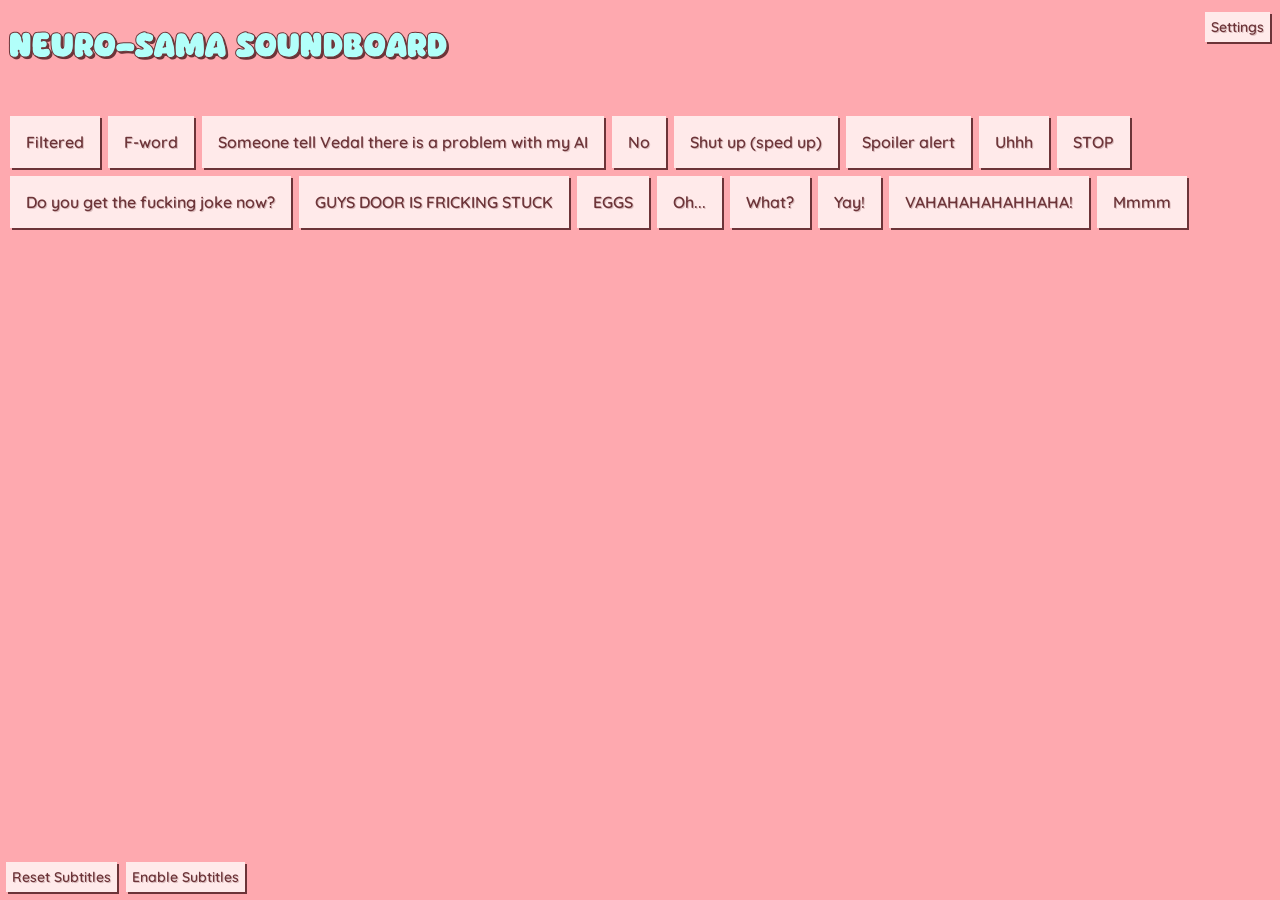
<file: index.html>
<!DOCTYPE html>
<html>
    <head>
        <title>Neuro-sama Soundboard</title>
        <link rel="icon" href="Images/icon.png">
        <!-- Preloads the subtitle font -->
        <link rel="preload" href="Fonts/First Coffee.ttf" as="font" type="font/ttf" crossorigin="anonymous">
        <link rel="stylesheet" href="style.css">
        <meta charset="utf-8">
        <meta name="viewport" content="width=device-width, initial-scale=1.0">
    </head>
    <body>
        <div>
            <h1 class="left">Neuro-sama Soundboard</h1> <!-- Title -->
            <button class="btn other right" onclick="toggleSettings(true)">Settings</button>
            <div style="clear:both;"></div>
        </div>
        <div id="settingsModal" class="settingsOverlay">
            <div id="settings" class="settingsContent">
                <div>
                    <h2 class="left">Settings</h2>
                    <button class="btn settingsClose right" onclick="toggleSettings(false)">Close</button>
                    <p class="right version">Version 1.3.4_1</p>
                    <div style="clear:both;"></div>
                </div>
                <hr>
                <p>More features coming soon...</p>
                <button class="other btn" onclick="toggleStyles(true)">Styles</button>
                <br>
                <button class="other btn disabled">Customize Neuro</button>
                <hr>
                <button class="btn other" onclick="toggleChangelogs(true)">Changelogs</button>
                <br>
                <button class="btn other" onclick="toggleSources(true)">Sources</button>
                <br>
                <a href="https://github.com/minhtridotnet/neuro-sama-soundboard" target="_blank">
                    <button class="btn other" type="button">Repo ↗</button>
                </a>
            </div>
            <div id="changelogs" class="settingsContent hidden">
                <div>
                    <h2 class="left">Changelogs</h2>
                    <button class="btn settingsClose right" onclick="toggleChangelogs(false)">Back</button>
                    <p class="right version">Version 1.3.4_1</p>
                    <div style="clear:both;"></div>
                </div>
                <hr>
                <iframe src="Changelogs.txt" width="100%" height="200"></iframe>
                <a href="Changelogs.txt" target="_blank">
                    <button class="btn other" type="button">Open in new tab ↗</button>
                </a>
            </div>
            <div id="sources" class="settingsContent hidden">
                <div>
                    <h2 class="left">Sources</h2>
                    <button class="btn settingsClose right" onclick="toggleSources(false)">Back</button>
                    <p class="right version">Version 1.3.4_1</p>
                    <div style="clear:both;"></div>
                </div>
                <hr>
                <iframe src="Sources.txt" width="100%" height="200"></iframe>
                <a href="Sources.txt" target="_blank">
                    <button class="btn other" type="button">Open in new tab ↗</button>
                </a>
            </div>
            <div id="styles" class="settingsContent hidden">
                <div>
                    <h2 class="left">Styles</h2>
                    <button class="btn settingsClose right" onclick="toggleStyles(false)">Back</button>
                    <p class="right version">Version 1.3.4_1</p>
                    <div style="clear:both;"></div>
                </div>
                <hr>
                <p>Background Color</p>
                <button class="btn" style="background: rgb(254, 169, 175);" onclick="setBackgroundColor('rgb(254, 169, 175)')"></button>
                <button class="btn" style="background: rgb(246, 197, 249);" onclick="setBackgroundColor('rgb(246, 197, 249)')"></button>
                <button class="btn" style="background: rgb(255, 216, 178);" onclick="setBackgroundColor('rgb(255, 216, 178)')"></button>
                <button class="btn" style="background: rgb(248, 219, 219);" onclick="setBackgroundColor('rgb(248, 219, 219)')"></button>
                <button class="btn" style="background: rgb(168, 83, 87);" onclick="setBackgroundColor('rgb(168, 83, 87)')"></button>
                <button class="btn" style="background: rgb(110, 30, 40);" onclick="setBackgroundColor('rgb(110, 30, 40)')"></button>
                <p>Background Image</p>
                <div class="preset-grid">
                    <button class="image btn" style="background: url('Images/Neuro-sama\ Room.jpg') center/cover;" onclick="setBackgroundImage('Images/Neuro-sama\ Room.jpg')"></button>
                    <button class="image btn" style="background: url('Images/Neuro-sama\ Room\ Dark.jpg') center/cover;" onclick="setBackgroundImage('Images/Neuro-sama\ Room\ Dark.jpg')"></button>
                    <button class="image btn" id="customBg" style="background: url('null') center/cover;" onclick="setBackgroundImage('null')"></button>
                </div>
                <div>
                    <p>Custom Background Image</p>
                    <label class="btn other" for="image-upload">Upload</label>
                    <input type="file" id="image-upload" accept="image/*" onchange="uploadBackground(event)">
                </div>
            </div>
        </div>
        
        <div id="audio-preloader"> <!-- Preloads audio to ensure low latency (only works for some devices) -->
            <audio preload="auto"><source src="Sounds/Neuro-sama Filtered.mp3" type="audio/mpeg"></audio>
            <audio preload="auto"><source src="Sounds/Neuro-sama F-word.mp3" type="audio/mpeg"></audio>
            <audio preload="auto"><source src="Sounds/Neuro-sama Someone tell Vedal there is a problem with my AI.mp3" type="audio/mpeg"></audio>
            <audio preload="auto"><source src="Sounds/Neuro-sama No.mp3" type="audio/mpeg"></audio>
            <audio preload="auto"><source src="Sounds/Neuro-sama Shut up.mp3" type="audio/mpeg"></audio>
            <audio preload="auto"><source src="Sounds/Neuro-sama Spoiler alert.mp3" type="audio/mpeg"></audio>
            <audio preload="auto"><source src="Sounds/Neuro-sama Uhhh.mp3" type="audio/mpeg"></audio>
            <audio preload="auto"><source src="Sounds/Neuro-sama STOP.mp3" type="audio/mpeg"></audio>
            <audio preload="auto"><source src="Sounds/Neuro-sama Do you get the fucking joke now.mp3" type="audio/mpeg"></audio>
            <audio preload="auto"><source src="Sounds/Neuro-sama GUYS DOOR IS FRICKING STUCK.mp3" type="audio/mpeg"></audio>
            <audio preload="auto"><source src="Sounds/Neuro-sama EGGS.mp3" type="audio/mpeg"></audio>
            <audio preload="auto"><source src="Sounds/Neuro-sama Oh....mp3" type="audio/mpeg"></audio>
            <audio preload="auto"><source src="Sounds/Neuro-sama What.mp3" type="audio/mpeg"></audio>
            <audio preload="auto"><source src="Sounds/Neuro-sama Yay.mp3" type="audio/mpeg"></audio>
            <audio preload="auto"><source src="Sounds/Neuro-sama VAHAHAHAHAHHAHA.mp3" type="audio/mpeg"></audio>
            <audio preload="auto"><source src="Sounds/Neuro-sama Mmmm.mp3" type="audio/mpeg"></audio>
        </div>
        <div> <!-- All sound effect buttons here, with its sound path and custom text (optional) -->
            <button class="btn" onclick="playSound(this, 'Sounds/Neuro-sama Filtered.mp3')">Filtered</button>
            <button class="btn" onclick="playSound(this, 'Sounds/Neuro-sama F-word.mp3')" custom-text="FUCK">F-word</button>
            <button class="btn" onclick="playSound(this, 'Sounds/Neuro-sama Someone tell Vedal there is a problem with my AI.mp3')">Someone tell Vedal there is a problem with my AI</button>
            <button class="btn" onclick="playSound(this, 'Sounds/Neuro-sama No.mp3')">No</button>
            <button class="btn" onclick="playSound(this, 'Sounds/Neuro-sama Shut up.mp3')" custom-text="Shut up">Shut up (sped up)</button>
            <button class="btn" onclick="playSound(this, 'Sounds/Neuro-sama Spoiler alert.mp3')">Spoiler alert</button>
            <button class="btn" onclick="playSound(this, 'Sounds/Neuro-sama Uhhh.mp3')">Uhhh</button>
            <button class="btn" onclick="playSound(this, 'Sounds/Neuro-sama STOP.mp3')">STOP</button>
            <button class="btn" onclick="playSound(this, 'Sounds/Neuro-sama Do you get the fucking joke now.mp3')">Do you get the fucking joke now?</button>
            <button class="btn" onclick="playSound(this, 'Sounds/Neuro-sama GUYS DOOR IS FRICKING STUCK.mp3')">GUYS DOOR IS FRICKING STUCK</button>
            <button class="btn" onclick="playSound(this, 'Sounds/Neuro-sama EGGS.mp3')">EGGS</button>
            <button class="btn" onclick="playSound(this, 'Sounds/Neuro-sama Oh....mp3')">Oh...</button>
            <button class="btn" onclick="playSound(this, 'Sounds/Neuro-sama What.mp3')">What?</button>
            <button class="btn" onclick="playSound(this, 'Sounds/Neuro-sama Yay.mp3')">Yay!</button>
            <button class="btn" onclick="playSound(this, 'Sounds/Neuro-sama VAHAHAHAHAHHAHA.mp3')">VAHAHAHAHAHHAHA!</button>
            <button class="btn" onclick="playSound(this, 'Sounds/Neuro-sama Mmmm.mp3')">Mmmm</button>
        </div>

        <div>
            <button class="other btn" id="rstBtn">Reset Subtitles</button>
            <button class="other btn" id="subTgBtn" onclick="toggleSubtitles()">Enable Subtitles</button>
        </div>

        <div id="subtitles"></div> <!-- This is where subtitles is located in -->
        
        <script> // Scripts that play the sound effect, run the subtitles, and reset the subtitles
            const subtitleDisplay = document.getElementById('subtitles');
            var sub = document.getElementById("subtitles");
            var subBtn = document.getElementById("subTgBtn")
            var rstBtn = document.getElementById("rstBtn")
            var bgBtn = document.getElementById('bgiTgBtn');
            let resetTimer;

            // Play sound + subtitles
            var playSound = function(button, soundFile) {
                // Play sound
                new Audio(soundFile).play()

                // Check if there is a "custom-text" attribute in the button. If no then use the innerText one
                let text = button.getAttribute('custom-text') || button.innerText;

                // Add period if no punctuation from the text
                if (!/[.!?]$/.test(text)) {
                    text += '.';
                }

                // Append the text to existing ones
                subtitleDisplay.innerText += (subtitleDisplay.innerText ? ' ' : '') + text;

                // Reset 7 seconds timer on inactivity
                clearTimeout(resetTimer);
                resetTimer = setTimeout(() => {
                    subtitleDisplay.innerText = '';
                }, 7000);
            }

            // Button to reset subtitles if needed
            rstBtn.addEventListener('click', () => {
                subtitleDisplay.innerText = '';
                clearTimeout(inactivityTimer);
            });

            // Button to toggle subtitles
            function toggleSubtitles() {
                if (sub.style.display === "block") {
                    sub.style.display = "none";
                    subBtn.innerHTML = "Enable Subtitles"
                } 
                else {
                    sub.style.display = "block";
                    subBtn.innerHTML = "Disable Subtitles"
                }
            }

            // Set background color based on the color on the button
            function setBackgroundColor(colorString) {
                document.body.style.backgroundImage = 'none';
                document.body.style.backgroundColor = '';
                document.body.style.background = colorString;
            }
            // Set background image based on the image url on the button
            function setBackgroundImage(imageUrl) {
                document.body.style.backgroundImage = `url('${imageUrl}')`;
                document.body.style.backgroundSize = 'cover';
            }

            // Set background image based on the image user uploaded
            function uploadBackground(event) {
                var file = event.target.files[0];
                var customBg = document.getElementById("customBg");
                if (file) {
                    var reader = new FileReader();
                    reader.onload = function(e) {
                        document.body.style.backgroundImage = `url('${e.target.result}')`;
                        document.body.style.backgroundSize = 'cover';
                        customBg.style = `background: url('${e.target.result}') center/cover;`;
                        customBg.onclick = function() {
                            setBackgroundImage(e.target.result);
                        };
                    }
                    reader.readAsDataURL(file);
                }
            }
            
            // Open Settings
            function toggleSettings(show) {
                var modal = document.getElementById('settingsModal');
                modal.style.display = show ? 'block' : 'none';
            }

            // Switch window to Changelogs
            function toggleChangelogs(show) {
                var settings = document.getElementById('settings');
                var changelogs = document.getElementById('changelogs');
                changelogs.style.display = show ? 'block' : 'none';
                settings.style.display = show ? 'none' : 'block';
            }
            // Switch window to Sources
            function toggleSources(show) {
                var settings = document.getElementById('settings');
                var sources = document.getElementById('sources');
                sources.style.display = show ? 'block' : 'none';
                settings.style.display = show ? 'none' : 'block';
            }

            // Switch window to Styles
            function toggleStyles(show) {
                var settings = document.getElementById('settings');
                var styles = document.getElementById('styles');
                styles.style.display = show ? 'block' : 'none';
                settings.style.display = show ? 'none' : 'block';
            }

            // Close if user clicks anywhere outside the white box
            window.onclick = function(event) {
                var modal = document.getElementById('settingsModal');
                if (event.target == modal) toggleSettings(false);
            }
        </script>
    </body>
</html>
</file>
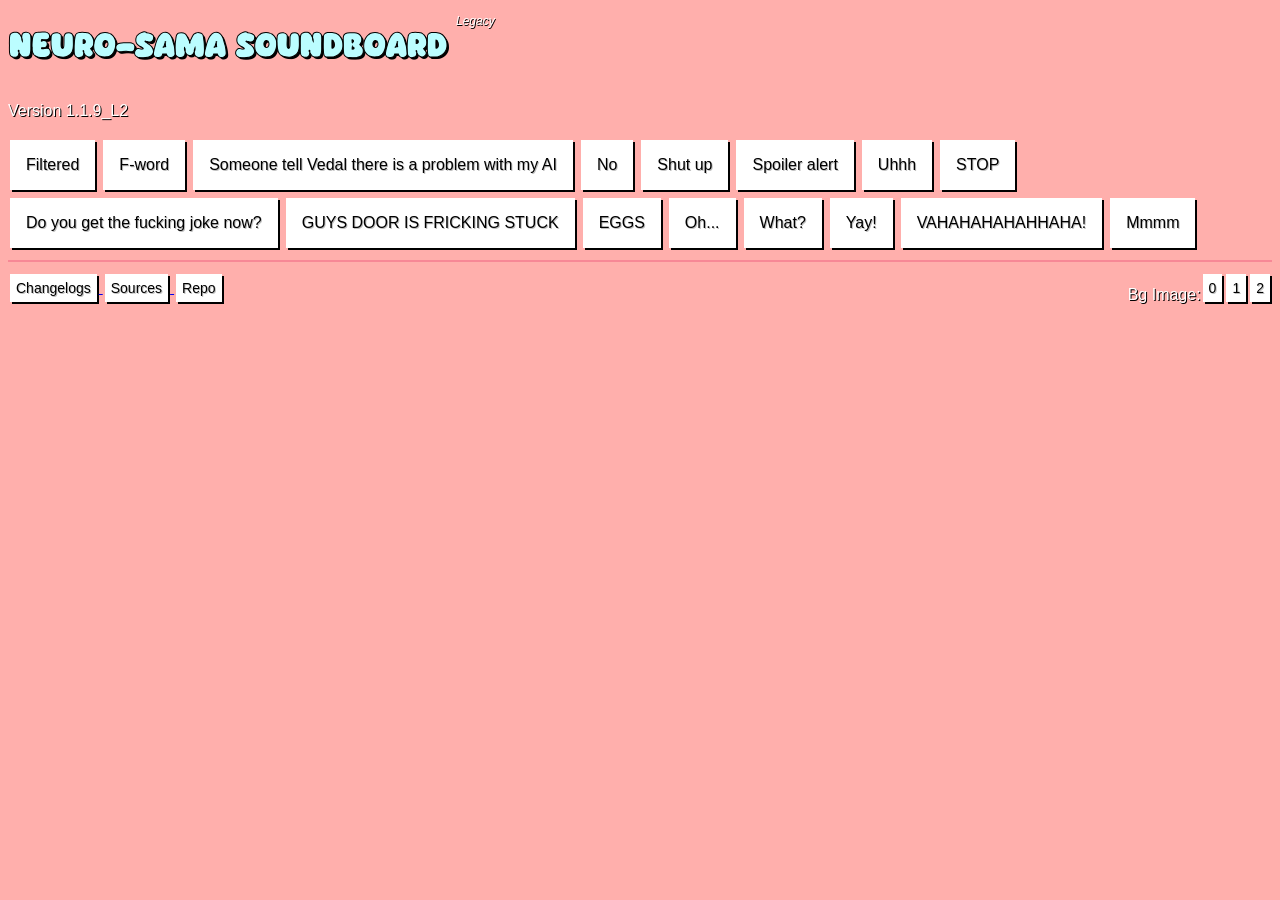
<file: legacy.html>
<!DOCTYPE html>
<html>
    <head>
        <title>Neuro-sama Soundboard</title>
        <meta charset="utf-8">
        <link rel="icon" href="Images/icon.png">
        <meta name="viewport" content="width=device-width, initial-scale=1.0">
        <style>
            /* Sobiscuit font: Used for the title of the website. It is the font used for the official Neuro-sama logo */
            @font-face {
                font-family: 'Sobiscuit';
                src: url('Fonts/Sobiscuit.ttf');
            }
            /* Prevent touchscreen devices from accidentally zooming the page (doesn't seem to work for some devices) */
            html {
                touch-action: manipulation;
            }
            body {
                background-color: rgb(255, 175, 172);
                background-image: none;
                background-size: cover;
                background-position: center;
                background-repeat: no-repeat;
                background-attachment: fixed;
            }
            h1 {
                -webkit-text-stroke: 1px rgb(0, 0, 0);
                color: rgb(187, 253, 255);
                text-shadow: 2px 2px 0 rgb(0, 0, 0);
                font-family: 'Sobiscuit', Helvetica, sans-serif;
                font-weight: bold;
            }
            p {
                color: rgb(255, 255, 255);
                text-shadow: 1px 1px rgb(0, 0, 0);
                font-family: Helvetica, Arial, sans-serif;
            }
            hr {
                border: none;
                height: 2px;
                background-color: rgb(247, 136, 150);
            }
            .btn {
                background-color: rgb(255, 255, 255);
                border: none;
                color: rgb(0, 0, 0);
                padding: 16px 16px;
                text-align: center;
                text-decoration: none;
                text-shadow: 1px 1px rgba(0, 0, 0, 0.25);
                font-family: Helvetica, Arial, sans-serif;
                display: inline-block;
                font-size: 16px;
                margin: 4px 2px;
                cursor: pointer;
                box-shadow: 2px 2px rgb(0, 0, 0);
            }
            .btn:active {
                background-color: rgb(214, 214, 214);
                transform: translate(1px, 1px);
                box-shadow: 1px 1px rgb(0, 0, 0);
            }
            /* Styles for other buttons (smaller than btn) */
            .other {
                padding: 6px 6px !important;
                font-size: 14px !important;
            }
            .legacy {
                font-style: italic;
                color: rgb(255, 255, 255);
                font-size: 12px;
                margin: 0.5em 0 0.25em;
                text-shadow: 0.85px 0.85px rgba(0, 0, 0) !important;
            }
            .container {
                display: flex;
                gap: 10px;
            }
            .right {
                float: right;
            }
            .left {
                float: left;
            }
            @media (max-width: 600px) {
                h1 {
                    -webkit-text-stroke: 0.85px rgb(0, 0, 0);
                    font-size: 1.5em;
                }
            } 
            /* For big phones (eg. iPhone 14 Pro Max, Samsung Galaxy S25 Ultra) */
            @media (max-width: 480px) {
                h1 {
                    font-size: 1.25em;
                    -webkit-text-stroke: 0.75px rgb(0, 0, 0);
                    text-shadow: 1.5px 1.5px 0 rgb(0, 0, 0);
                    margin: 0.6em 0 1em;
                }
                p {
                    font-size: 0.85rem;
                }
            }
            /* For small phones (eg. iPhone 12 Pro, iPhone SE). Works as low as iPhone 5 resolution - 320px */
            @media (max-width: 400px) {
                h1 {
                    font-size: 0.95em;
                    -webkit-text-stroke: 0.65px rgb(0, 0, 0);
                    text-shadow: 1px 1px 0 rgb(0, 0, 0);
                    margin: 0.56em 0 0.8em;
                }
                p {
                    font-size: 0.75em;
                }
                .btn {
                    padding: 14px 14px;
                    text-shadow: 1px 1px rgba(0, 0, 0, 0.25);
                    font-size: 16px;
                    margin: 4px 2px;
                }
                .other {
                    padding: 4px 4px !important;
                    font-size: 11px !important;
                    text-shadow: 0.85px 0.85px rgba(0, 0, 0, 0.25) !important;
                }
                .legacy {
                    font-size: 8px;
                    text-shadow: 0.5px 0.5px rgba(0, 0, 0) !important;
                }
                .container {
                    gap: 5px;
                }
            }
        </style>
    </head>
    <body>
        <div class="container">
            <h1>Neuro-sama Soundboard</h1>
            <p class="legacy">Legacy</p>
        </div>
        <p>Version 1.1.9_L2</p>
        <div>
            <!-- Loads audio -->
            <audio id="Filtered" src="Sounds/Neuro-sama Filtered.mp3" type="audio/mpeg"></audio>
            <audio id="F-word" src="Sounds/Neuro-sama F-word.mp3" type="audio/mpeg"></audio>
            <audio id="Someone tell Vedal there is a problem with my AI" src="Sounds/Neuro-sama Someone tell Vedal there is a problem with my AI.mp3" type="audio/mpeg"></audio>
            <audio id="No" src="Sounds/Neuro-sama No.mp3" type="audio/mpeg"></audio>
            <audio id="Shut up" src="Sounds/Neuro-sama Shut up.mp3" type="audio/mpeg"></audio>
            <audio id="Spoiler alert" src="Sounds/Neuro-sama Spoiler alert.mp3" type="audio/mpeg"></audio>
            <audio id="Uhhh" src="Sounds/Neuro-sama Uhhh.mp3" type="audio/mpeg"></audio>
            <audio id="STOP" src="Sounds/Neuro-sama STOP.mp3" type="audio/mpeg"></audio>
            <audio id="Do you get the fucking joke now" src="Sounds/Neuro-sama Do you get the fucking joke now.mp3" type="audio/mpeg"></audio>
            <audio id="GUYS DOOR IS FRICKING STUCK" src="Sounds/Neuro-sama GUYS DOOR IS FRICKING STUCK.mp3" type="audio/mpeg"></audio>
            <audio id="EGGS" src="Sounds/Neuro-sama EGGS.mp3" type="audio/mpeg"></audio>
            <audio id="Oh..." src="Sounds/Neuro-sama Oh....mp3" type="audio/mpeg"></audio>
            <audio id="What" src="Sounds/Neuro-sama What.mp3" type="audio/mpeg"></audio>
            <audio id="Yay" src="Sounds/Neuro-sama Yay.mp3" type="audio/mpeg"></audio>
            <audio id="VAHAHAHAHAHHAHA" src="Sounds/Neuro-sama VAHAHAHAHAHHAHA.mp3" type="audio/mpeg"></audio>
            <audio id="Mmmm" src="Sounds/Neuro-sama Mmmm.mp3" type="audio/mpeg"></audio>

            <!-- Sound effect buttons -->
            <button class="btn" onclick="document.getElementById('Filtered').play()">Filtered</button>
            <button class="btn" onclick="document.getElementById('F-word').play()">F-word</button>
            <button class="btn" onclick="document.getElementById('Someone tell Vedal there is a problem with my AI').play()">Someone tell Vedal there is a problem with my AI</button>
            <button class="btn" onclick="document.getElementById('No').play()">No</button>
            <button class="btn" onclick="document.getElementById('Shut up').play()">Shut up</button>
            <button class="btn" onclick="document.getElementById('Spoiler alert').play()">Spoiler alert</button>
            <button class="btn" onclick="document.getElementById('Uhhh').play()">Uhhh</button>
            <button class="btn" onclick="document.getElementById('STOP').play()">STOP</button>
            <button class="btn" onclick="document.getElementById('Do you get the fucking joke now').play()">Do you get the fucking joke now?</button>
            <button class="btn" onclick="document.getElementById('GUYS DOOR IS FRICKING STUCK').play()">GUYS DOOR IS FRICKING STUCK</button>
            <button class="btn" onclick="document.getElementById('EGGS').play()">EGGS</button>
            <button class="btn" onclick="document.getElementById('Oh...').play()">Oh...</button>
            <button class="btn" onclick="document.getElementById('What').play()">What?</button>
            <button class="btn" onclick="document.getElementById('Yay').play()">Yay!</button>
            <button class="btn" onclick="document.getElementById('VAHAHAHAHAHHAHA').play()">VAHAHAHAHAHHAHA!</button>
            <button class="btn" onclick="document.getElementById('Mmmm').play()">Mmmm</button>
        </div>
        <hr>
        <a href="Changelogs.txt" target="_blank">
            <button class="btn other" type="button">Changelogs</button>
        </a>
        <a href="Sources.txt" target="_blank">
            <button class="btn other" type="button">Sources</button>
        </a>
        <a href="https://github.com/minhtridotnet/neuro-sama-soundboard" target="_blank">
            <button class="btn other" type="button">Repo</button>
        </a>
        <div class="right" id="bgBtn" style="display: block;">
            <button class="btn other right" title="Neuro-sama Room Dark.jpg" onclick="changeBg('Images/Neuro-sama\ Room\ Dark.jpg')">2</button>
            <button class="btn other right" title="Neuro-sama Room.jpg" onclick="changeBg('Images/Neuro-sama\ Room.jpg')">1</button>
            <button class="btn other right" title="None" onclick="changeBg('null')">0</button>
            <p class="right">Bg Image:</p>
        </div>
        <script type="text/javascript">
            function changeBg(imageUrl) {
                document.body.style.backgroundImage = "url('" + imageUrl + "')";
            }
        </script>
    </body>
</html>
</file>
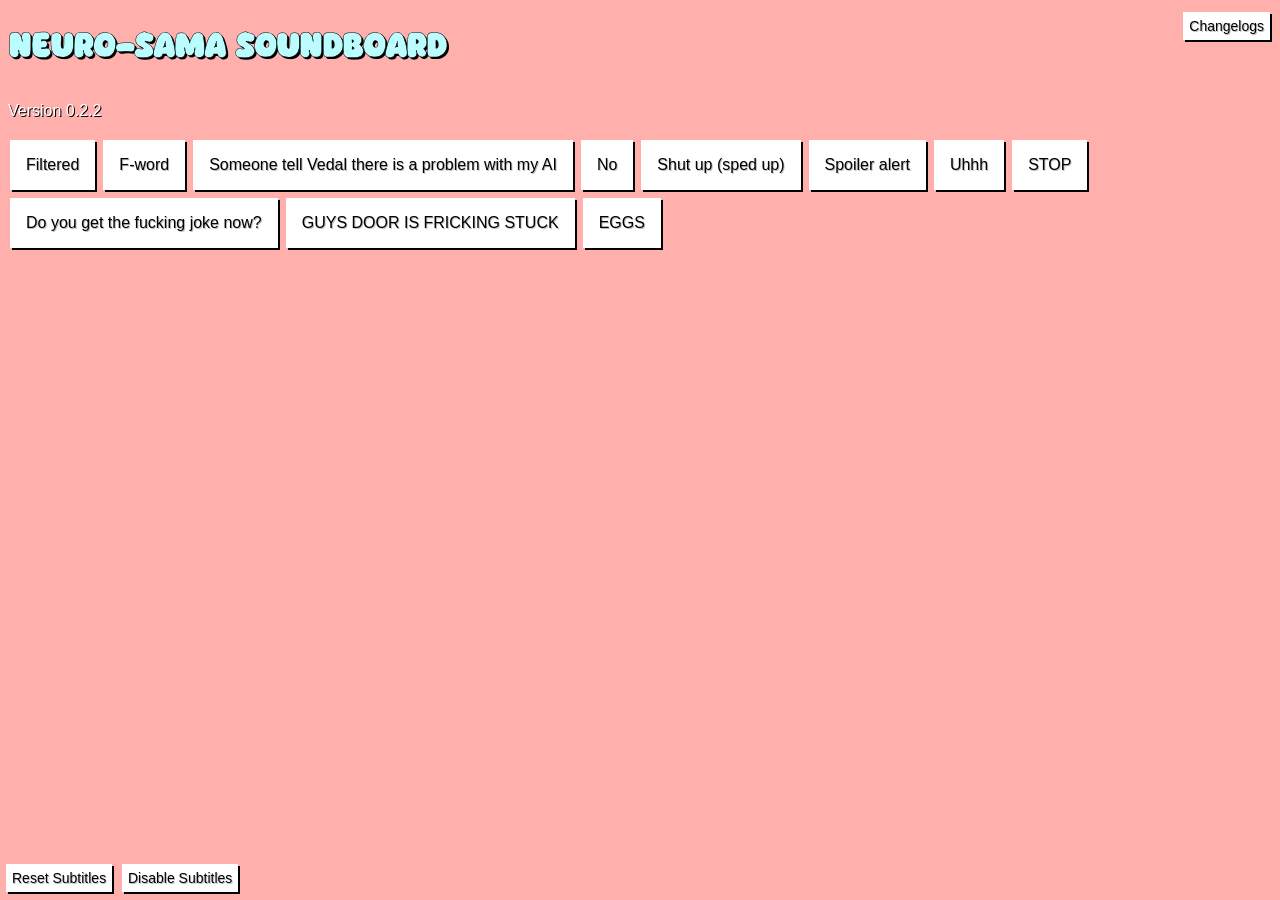
<file: Soundboard v0.2.html>
<!DOCTYPE html>
<html>
    <head>
        <title>Neuro-sama Soundboard</title>
        <style>
            /* First Coffee font: Doesn't look good on screen. I'll use Helvetica for now */
            @font-face {
                font-family: 'First Coffee';
                src: url('Fonts/First Coffee.ttf'), url('https://www.fontmirror.com/app_public/files/t/22/2024/10/First%20Coffee.ttf');
                font-weight: 100;
            }
            @font-face {
                font-family: 'Sobiscuit';
                src: url('Fonts/Sobiscuit.ttf');
                font-weight: 100;
            }
            body {
                background-color: #FFAFAC;
            }
            h1 {
                -webkit-text-stroke: 0.5px black;
                color: #bbfdff;
                text-shadow:
                    2px 2px 0 #000000;
                font-family: 'Sobiscuit', 'First Coffee', Helvetica, sans-serif;
            }
            p {
                color: white;
                text-shadow: 1px 1px #000000;
                font-family: Helvetica, Arial, sans-serif;
            }
            .sfxBtn {
                background-color: #FFFFFF;
                border: none;
                color: black;
                padding: 16px 16px;
                text-align: center;
                text-decoration: none;
                text-shadow: 1px 1px #bebebe;
                font-family: Helvetica, Arial, sans-serif;
                display: inline-block;
                font-size: 16px;
                margin: 4px 2px;
                cursor: pointer;
                box-shadow: 2px 2px
            }
            .otrBtn {
                background-color: #FFFFFF;
                border: none;
                color: black;
                padding: 6px 6px;
                text-align: center;
                text-decoration: none;
                text-shadow: 1px 1px #bebebe;
                font-family: Helvetica, Arial, sans-serif;
                display: inline-block;
                font-size: 14px;
                margin: 4px 2px;
                cursor: pointer;
                box-shadow: 2px 2px
            }
            .right {
                float: right;
            }
            .left {
                float: left;
            }
            #rstBtn {
                position: fixed;
                bottom: 4px;
                left: 4px;
                z-index: 2;
            }
            #subTgBtn {
                position: fixed;
                bottom: 4px;
                left: 120px;
                z-index: 2;
            }
            #subtitles {
                position: fixed;
                bottom: 0;
                left: 0;
                width: 100%;
                /* text */
                color: white;
                text-align: center;
                padding: 32px 0px;
                margin: 0px auto;
                z-index: 1;
                display: block;
                font-family: 'First Coffee', Helvetica, sans-serif;
                font-size: clamp(1rem, 2.5vw, 3rem);
                -webkit-text-stroke: 1px #451928;
                text-shadow: 1.5px 1.5px #45192880;
            }
        </style>
    </head>
    <body>
        <div>
            <h1 class="left">Neuro-sama Soundboard</h1> <!-- Title -->
            <a class="right" href="Changelogs.txt" target="_blank">
                <button class="otrBtn" type="button">Changelogs</button> <!-- Opens Changelogs.txt in new tab -->
            </a>
            <div style="clear:both;"></div>
        </div>
        <p>Version 0.2.2</p> <!-- Version number -->
        <div> <!-- All sound effect buttons here, with its sound path and custom text (optional) -->
            <button class="sfxBtn" sound="Sounds/Neuro-sama Filtered.mp3" type="button">Filtered</button>
            <button class="sfxBtn" sound="Sounds/Neuro-sama F-word.mp3" custom-text="FUCK">F-word</button>
            <button class="sfxBtn" sound="Sounds/Neuro-sama Someone tell Vedal there is a problem with my AI.mp3">Someone tell Vedal there is a problem with my AI</button>
            <button class="sfxBtn" sound="Sounds/Neuro-sama No.mp3">No</button>
            <button class="sfxBtn" sound="Sounds/Neuro-sama Shut up.mp3" custom-text="Shut up">Shut up (sped up)</button>
            <button class="sfxBtn" sound="Sounds/Neuro-sama Spoiler alert.mp3">Spoiler alert</button>
            <button class="sfxBtn" sound="Sounds/Neuro-sama Uhhh.mp3">Uhhh</button>
            <button class="sfxBtn" sound="Sounds/Neuro-sama STOP.mp3">STOP</button>
            <button class="sfxBtn" sound="Sounds/Neuro-sama Do you get the fucking joke now.mp3">Do you get the fucking joke now?</button>
            <button class="sfxBtn" sound="Sounds/Neuro-sama GUYS DOOR IS FRICKING STUCK.mp3">GUYS DOOR IS FRICKING STUCK</button>
            <button class="sfxBtn" sound="Sounds/Neuro-sama EGGS.mp3">EGGS</button>

        </div>
        <div>
            <button class="otrBtn" id="rstBtn" onclick="resetSubtitles()">Reset Subtitles</button>
            <button class="otrBtn" id="subTgBtn" onclick="toggleSubtitles()">Disable Subtitles</button>
        </div>
        <div id="subtitles"></div> <!-- This is where subtitles is located in -->
        
        <script> // Scripts that play the sound effect, run the subtitles, and reset the subtitles
            const subtitleDisplay = document.getElementById('subtitles');
            const buttons = document.querySelectorAll('.sfxBtn');
            let resetTimer;

            buttons.forEach(button => {
                button.addEventListener('click', () => {
                    // Check if there is a "custom-text" attribute in the button. If no then use the innerText one
                    let text = button.getAttribute('custom-text') || button.innerText;

                    // Add period if no punctuation from the text
                    if (!/[.!?]$/.test(text)) {
                        text += '.';
                    }

                    // Play sound using the "sound" attribute in the button
                    const soundPath = button.getAttribute('sound');
                    new Audio(soundPath).play();
                    
                    // Append the text to existing ones
                    subtitleDisplay.innerText += (subtitleDisplay.innerText ? ' ' : '') + text;

                    // Reset 7 seconds timer on inactivity
                    clearTimeout(resetTimer);
                    resetTimer = setTimeout(() => {
                        subtitleDisplay.innerText = '';
                    }, 7000);
                });
            });

            // Button to reset subtitles if needed
            rstBtn.addEventListener('click', () => {
                subtitleDisplay.innerText = '';
                clearTimeout(inactivityTimer);
            });

            // Button to toggle subtitles
            function toggleSubtitles() {
            var x = document.getElementById("subtitles");
            var btn = document.getElementById("subTgBtn")
            if (x.style.display === "none") {
                x.style.display = "block";
                btn.innerHTML = "Disable Subtitles"
            } else {
                x.style.display = "none";
                btn.innerHTML = "Enable Subtitles"
            }
            }
        </script>
    </body>
</html>
</file>
<file: style.css>
/* First Coffee font: Used for subtitles, like in the actual stream */
@font-face {
    font-family: 'First Coffee';
    src: url('Fonts/First Coffee.ttf');
    font-display: swap;
}
/* Sobiscuit font: Used for the title of the website. It is the font used for the official Neuro-sama logo */
@font-face {
    font-family: 'Sobiscuit';
    src: url('Fonts/Sobiscuit.ttf');
    font-display: swap;
}
/* Quicksand font: Used in blog.neurosama.com as the paragraph font */
@font-face {
    font-family: 'Quicksand';
    src: url('Fonts/Quicksand.ttf');
    font-display: swap;
}
/* Prevent touchscreen devices from accidentally zooming the page (doesn't seem to work for some devices) */
html {
    touch-action: manipulation;
}
body {
    background-color: rgb(254, 169, 175);
    background-image: none;
    background-size: cover;
    background-position: center;
    background-repeat: no-repeat;
    background-attachment: fixed;
}
h1 {
    -webkit-text-stroke: 1px rgb(108, 52, 56);
    color: rgb(178, 255, 250);
    text-shadow: 2px 2px 0 rgb(108, 52, 56);
    margin: 0.67em 0 1.5em;
    font-family: 'Sobiscuit', Helvetica, sans-serif;
}
h2 {
    -webkit-text-stroke: 1px rgb(108, 52, 56);
    color: rgb(178, 255, 250);
    text-shadow: 2px 2px 0 rgb(108, 52, 56);
    margin: 0.25em 0 0.5em;
    font-family: 'Sobiscuit', 'First Coffee', Helvetica, sans-serif;
}
p {
    color: rgb(108, 52, 56);
    text-shadow: 1px 1px rgba(0, 0, 0, 0.25);
    margin: 0.5em 0 0.5em;
    font-family: 'Quicksand', Helvetica, Arial, sans-serif;
    font-weight: 600 !important;
    /* Fallback from 600 to normal if browser doesn't support number syntax */
    font-weight: normal;
}
iframe {
    border: none;
}
/* Styles for the all general buttons (mostly sound effects) */
.btn {
    background-color: rgb(255, 234, 234);
    border: none;
    color: rgb(108, 52, 56);
    padding: 16px 16px;
    text-align: center;
    text-decoration: none;
    text-shadow: 1px 1px rgba(108, 52, 56, 0.25);
    font-family: 'Quicksand', Helvetica, Arial, sans-serif;
    font-weight: 600 !important;
    /* Fallback from 600 to normal if browser doesn't support number syntax */
    font-weight: normal;
    display: inline-block;
    font-size: 16px;
    margin: 4px 2px;
    cursor: pointer;
    box-shadow: 2px 2px rgb(108, 52, 56);
}
.btn:active {
    background-color: rgb(214, 196, 196);
    transform: translate(1px, 1px);
    box-shadow: 1px 1px rgb(108, 52, 56);
}
/* Styles for other buttons (smaller than btn) */
.other {
    padding: 6px 6px !important;
    font-size: 14px !important;
}
.image {
    padding: 31.5px 56px;
}
.settingsOverlay {
    display: none; /* Hidden by default */
    position: fixed;
    z-index: 1;
    left: 0; top: 0;
    width: 100%; height: 100%;
    background-color: rgba(0, 0, 0, 0.5); /* Black w/ opacity */
    z-index: 3;
}
.settingsContent {
    display: block;
    background-color: rgb(255, 216, 178);
    margin: 10% auto;
    padding: 20px;
    width: 360px;
    box-shadow: 2px 2px rgb(108, 52, 56);
    -webkit-box-shadow: 2px 2px rgb(108, 52, 56);
    text-align: left;
    z-index: 4;
}
.version {
    font-style: italic;
    color: rgba(108, 52, 56, 0.5);
    font-size: 12px;
    margin: 0.5em 0 0.25em;
    text-shadow: 0.85px 0.85px rgba(108, 52, 56, 0.25) !important;
}
.settingsClose {
    color: rgb(255, 71, 87) !important;
    padding: 4px 8px !important;
    margin: 0.25em 0.5em !important;
}
.hidden {
    display: none;
}
/* For buttons that don't work */
.disabled {
    background-color: rgb(214, 196, 196);
    color: rgba(108, 52, 56, 0.5);
}
.right {
    float: right;
}
.left {
    float: left;
}
/* Styles for the reset subtitles button id */
#rstBtn {
    position: fixed;
    bottom: 4px;
    left: 4px;
    z-index: 2;
}
/* Styles for the subtitles toggle button id */
#subTgBtn {
    position: fixed;
    bottom: 4px;
    left: 124px;
    z-index: 2;
}
/* Styles for the background image toggle button id */
#bgiTgBtn {
    position: fixed;
    bottom: 4px;
    right: 4px;
    z-index: 2;
}
/* Styles for the subtitles id */
#subtitles {
    position: fixed;
    bottom: 0;
    left: 0;
    width: 100%;
    /* text */
    color: rgb(255, 255, 255);
    text-align: center;
    padding: 36px 0;
    margin: 0px auto;
    z-index: 1;
    display: none;
    font-family: 'First Coffee', Helvetica, sans-serif;
    font-size: clamp(1em, 4vw, 2em) !important;
    /* Fallback if browser doesn't support clamp */
    font-size: 2em;
    -webkit-text-stroke: 1.5px rgb(108, 52, 56);
    text-shadow: 1.5px 1.5px rgba(108, 52, 56, 0.5);
}
input[type="file"] {
    display: none;
}

@media (max-width: 600px) {
    h1 {
        -webkit-text-stroke: 0.85px rgb(108, 52, 56);
        font-size: 1.5em;
    }
    #subtitles {
    font-size: 1.5em;
    -webkit-text-stroke: 1.25px rgb(108, 52, 56);
    text-shadow: 1.25px 1.25px rgba(108, 52, 56, 0.5);
    }

}
/* For big phones (eg. iPhone 14 Pro Max, Samsung Galaxy S25 Ultra) */
@media (max-width: 480px) {
    h1 {
        font-size: 1.25em;
        -webkit-text-stroke: 0.75px rgb(108, 52, 56);
        text-shadow: 1.5px 1.5px 0 rgb(108, 52, 56);
        margin: 0.6em 0 1em;
    }
    h2 {
        font-size: 1.5em;
        -webkit-text-stroke: 0.85px rgb(108, 52, 56);
    }
    p {
        font-size: 0.85rem;
    }
    .settingsContent {
    width: 320px;
    }
    .image {
        padding: 27px 48px;
    }
    #subtitles {
    font-size: 1.25em;
    -webkit-text-stroke: 1px rgb(108, 52, 56);
    text-shadow: 1.25px 1.25px rgba(108, 52, 56, 0.5);
    }
}
/* For small phones (eg. iPhone 12 Pro, iPhone SE). Works as low as iPhone 5 resolution - 320px */
@media (max-width: 400px) {
    h1 {
        font-size: 0.95em;
        -webkit-text-stroke: 0.65px rgb(108, 52, 56);
        text-shadow: 1px 1px 0 rgb(108, 52, 56);
        margin: 0.56em 0 0.8em;
    }
    h2 {
        font-size: 1.1em;
        -webkit-text-stroke: 0.75px rgb(108, 52, 56);
        text-shadow: 1px 1px 0 rgb(108, 52, 56);
    }
    p {
        font-size: 0.75em;
    }
    .btn {
        padding: 14px 14px;
        text-shadow: 1px 1px rgba(108, 52, 56, 0.25);
        font-size: 16px;
        margin: 4px 2px;
    }
    .other {
        padding: 4px 4px !important;
        font-size: 11px !important;
        text-shadow: 0.85px 0.85px rgba(108, 52, 56, 0.25) !important;
    }
    .settingsContent {
        padding: 16px;
        width: 250px;
    }
    .version {
        font-size: 10px;
        text-shadow: 0.65px 0.65px rgba(108, 52, 56, 0.25) !important;
    }
    .settingsClose {
        padding: 3px 6px !important;
        font-size: 12px;
    }
    .image {
        padding: 20.25px 36px;
    }
    #subTgBtn {
        left: 96px;
    }
    #subtitles {
    font-size: 1em;
    padding: 32px 0;
    -webkit-text-stroke: 0.85px rgb(108, 52, 56);
    text-shadow: 1px 1px rgba(108, 52, 56, 0.5);
    }
}
</file>
